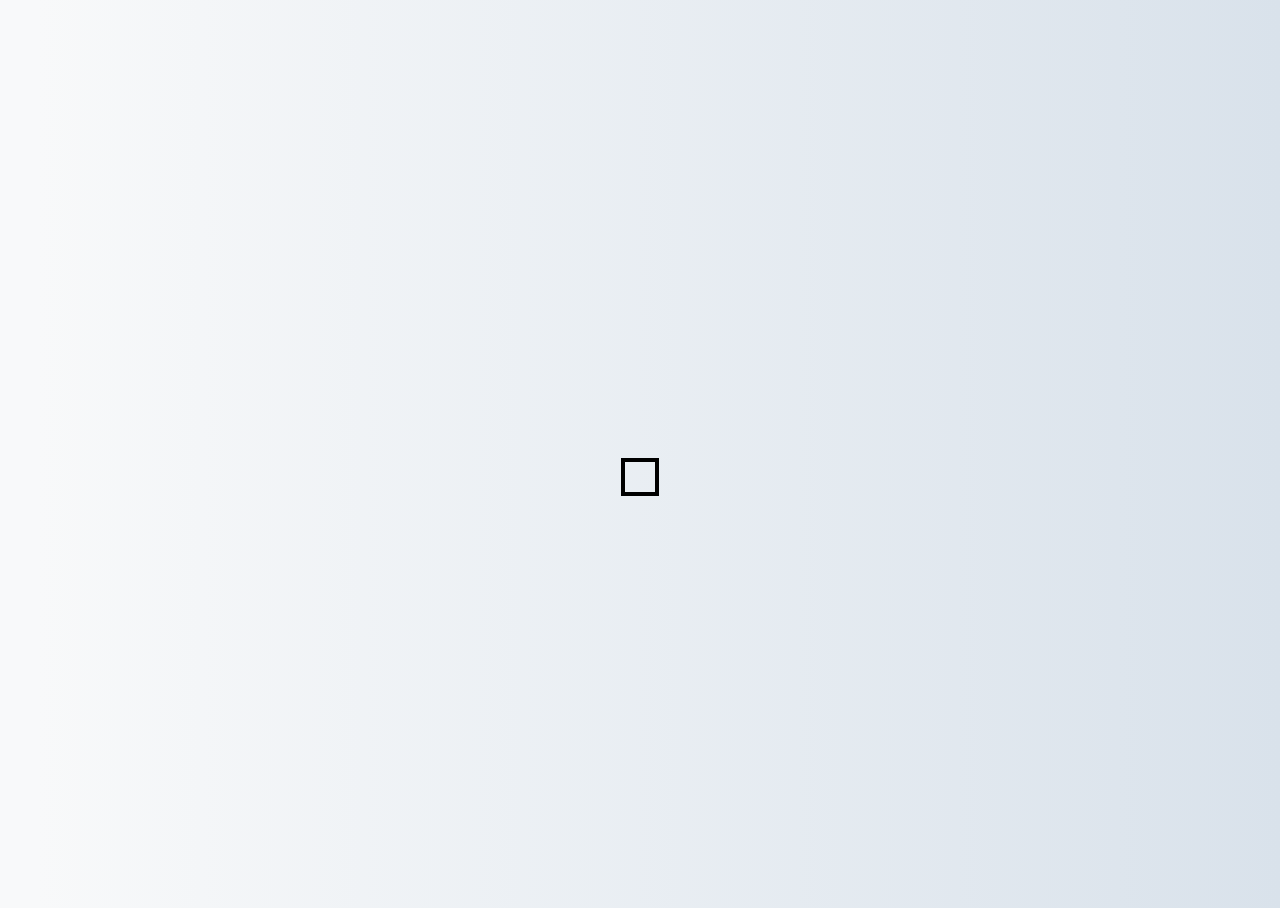
<file: index.html>
<!DOCTYPE html>
<html lang="en">

<head>
    <!-- Global site tag (gtag.js) - Google Analytics -->
    <script async src="https://www.googletagmanager.com/gtag/js?id=G-ZZ122P9BCB"></script>
    <script>
        window.dataLayer = window.dataLayer || [];
        function gtag() { dataLayer.push(arguments); }
        gtag('js', new Date());

        gtag('config', 'G-ZZ122P9BCB');
    </script>
    <meta charset="UTF-8">
    <meta http-equiv="X-UA-Compatible" content="IE=edge">
    <meta name="viewport" content="width=device-width, initial-scale=1.0">
    <meta name="description" content="Cameron Shearer's Portfolio">
    <meta name="keywords"
        content="Cameron Shearer, Cameron, Shearer, Cameron Shearer's Portfolio, Cameron Shearer Bridgwater">
    <meta name="author" content="Cameron Shearer">
    <link href="loader.css" rel="stylesheet">
    <title>Cameron Shearer's Portfolio</title>
</head>

<body>
    <span class="loader"><span class="loader-inner"></span></span>
    <script>
        setTimeout(function () {
            window.location.href = "main.html"
        }, 3500);
    </script>
</body>

</html>
</file>
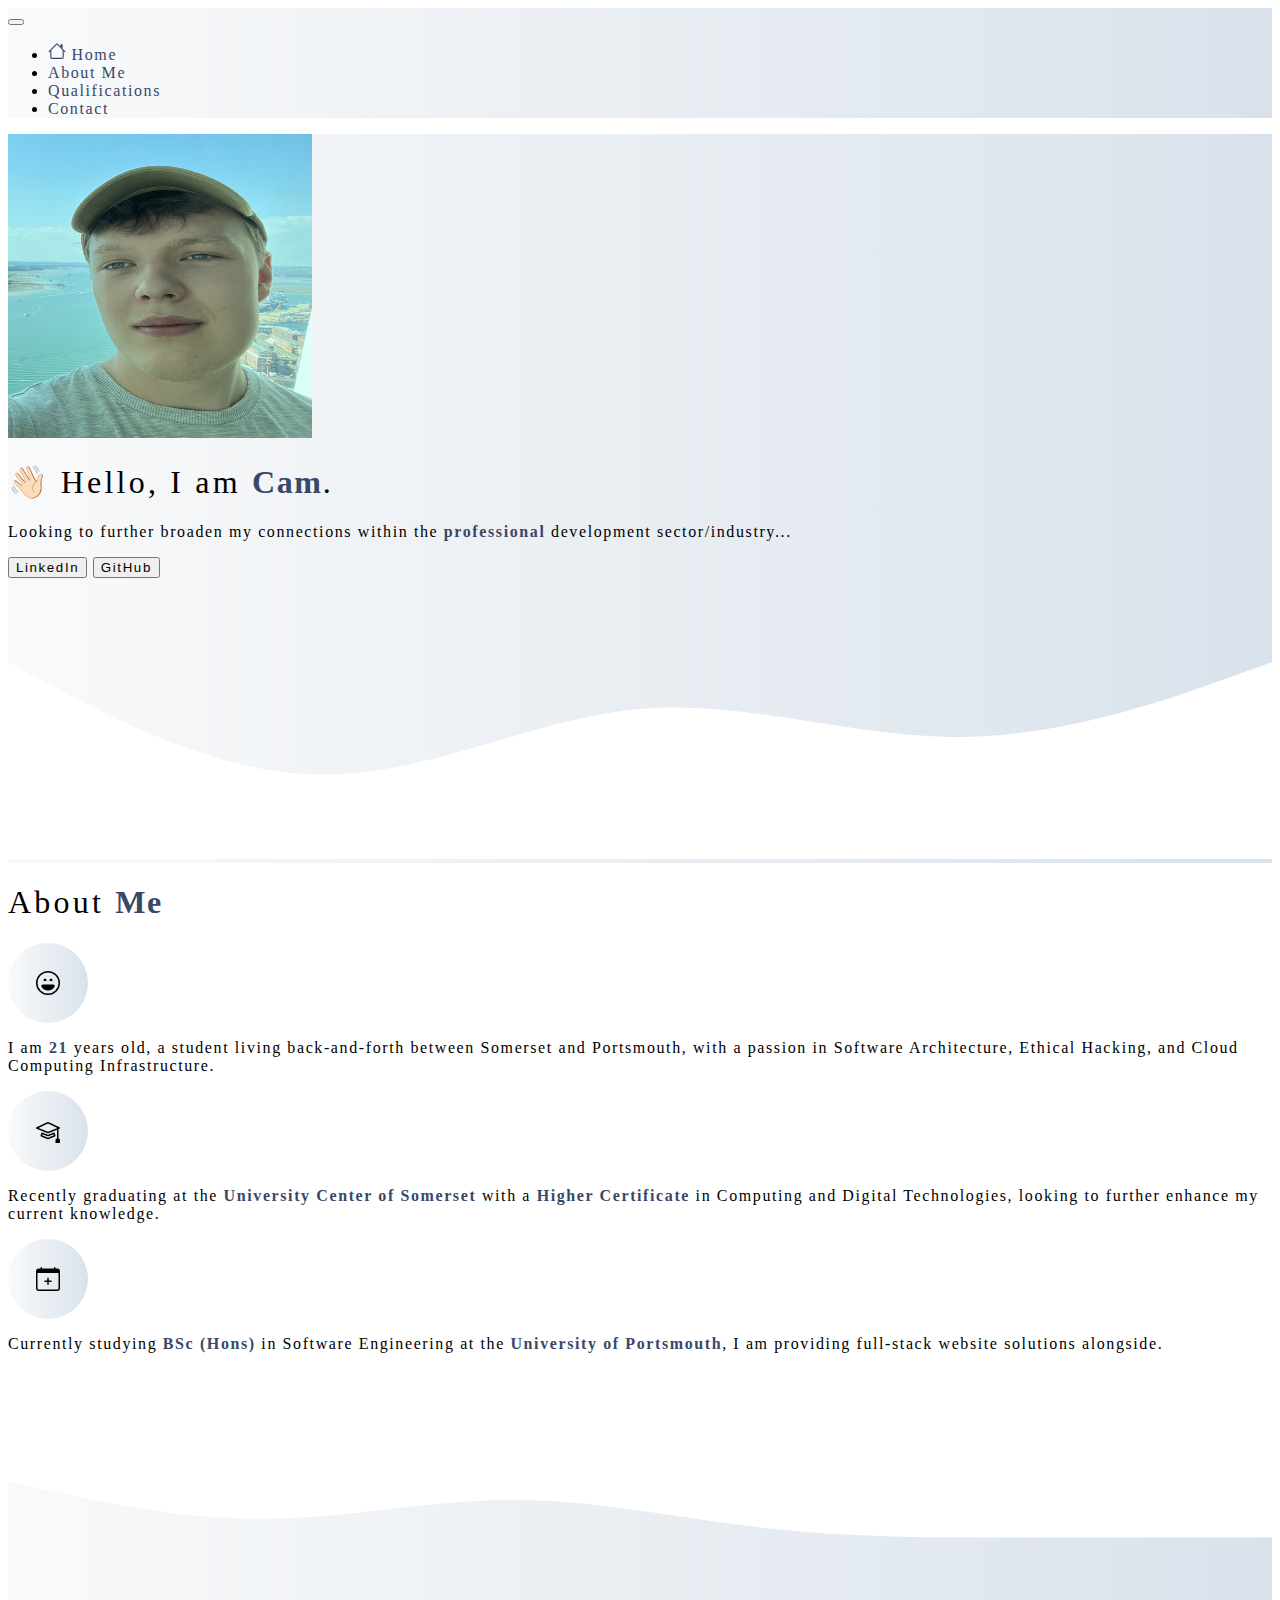
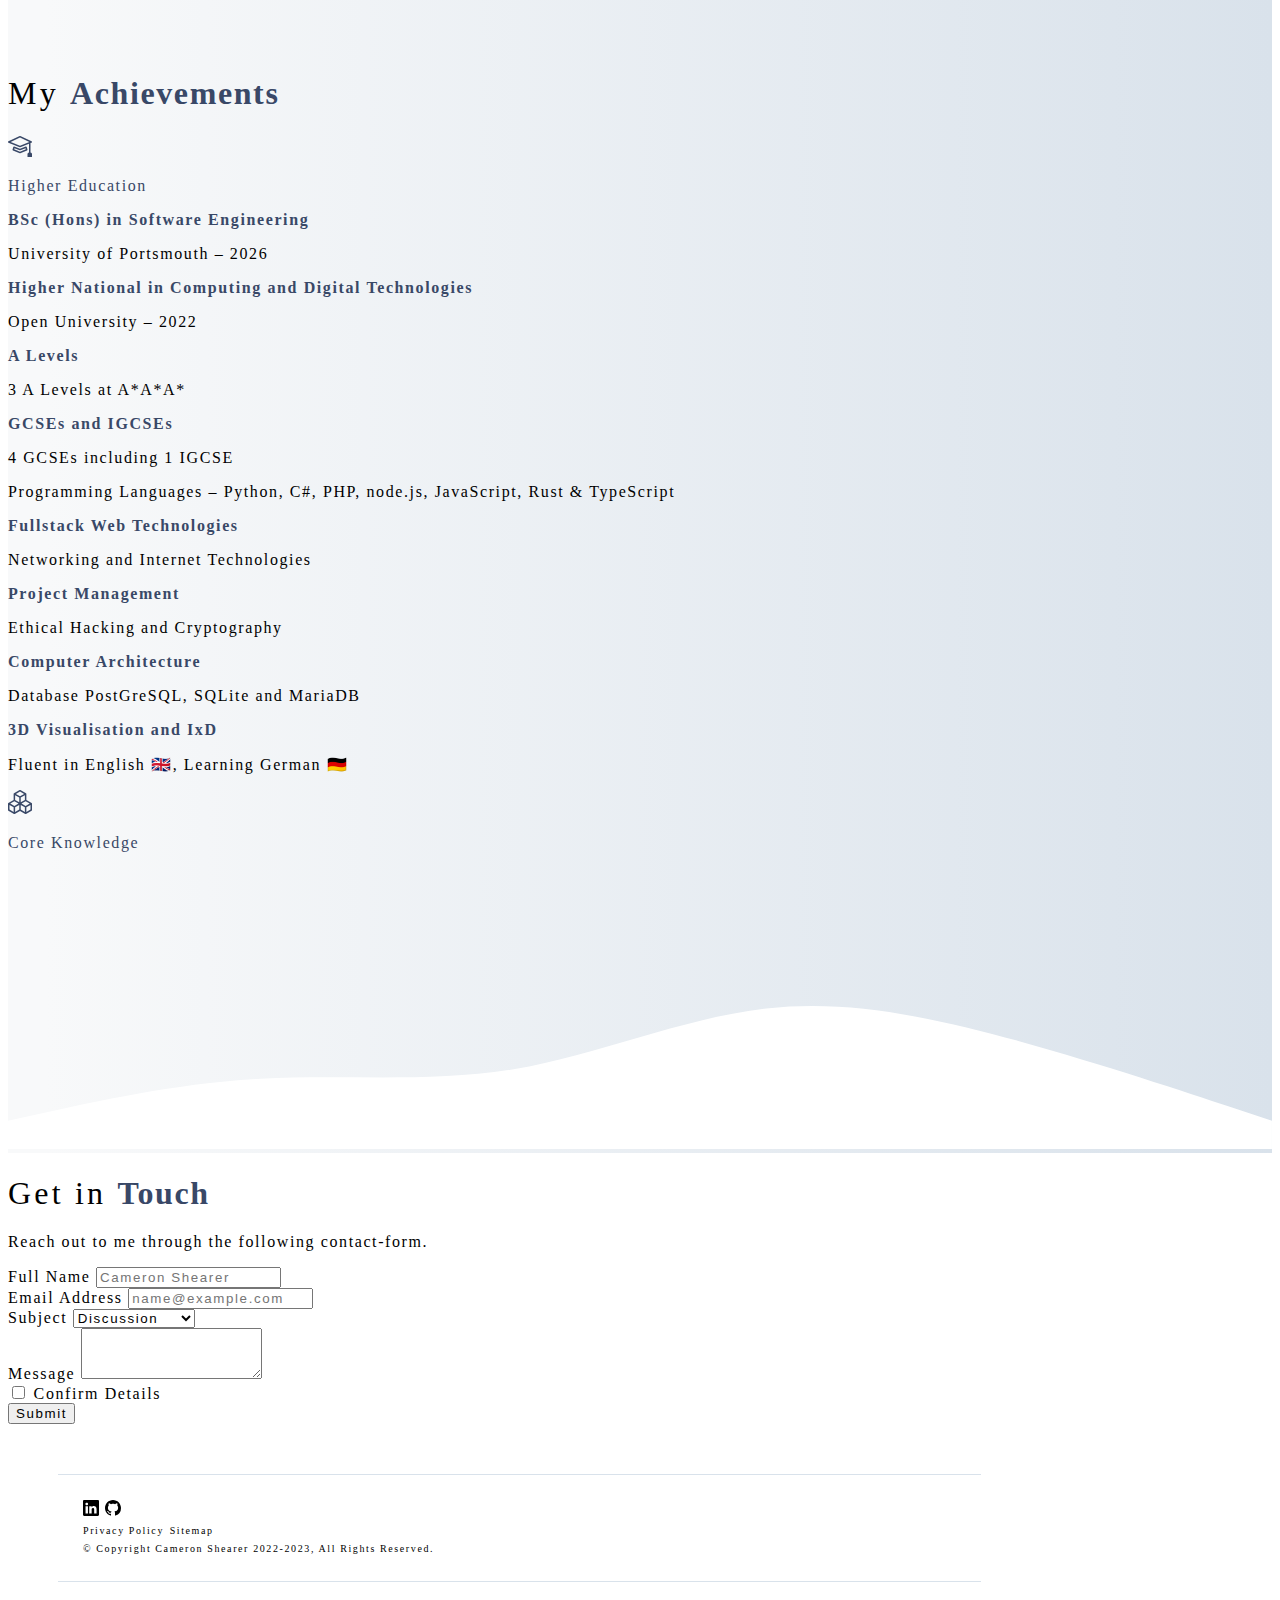
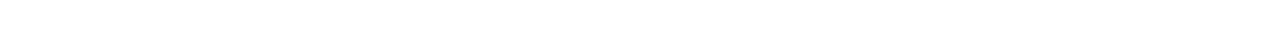
<file: main.html>
<!DOCTYPE html>
<html lang="en">

<head>
    <!-- Global site tag (gtag.js) - Google Analytics -->
    <script async src="https://www.googletagmanager.com/gtag/js?id=G-XLW52G11NE"></script>
    <script>
        window.dataLayer = window.dataLayer || [];
        function gtag() { dataLayer.push(arguments); }
        gtag('js', new Date());

        gtag('config', 'G-XLW52G11NE');
    </script>
    <meta charset="UTF-8">
    <meta http-equiv="X-UA-Compatible" content="IE=edge">
    <meta name="viewport" content="width=device-width, initial-scale=1.0">
    <meta name="description" content="Cameron Shearer's Portfolio">
    <meta name="keywords"
        content="Cameron Shearer, Cameron, Shearer, Cameron Shearer's Portfolio, Cameron Shearer Bridgwater">
    <meta name="author" content="Cameron Shearer">
    <!-- CDN Packages -->
    <link href="https://cdn.jsdelivr.net/npm/bootstrap@5.2.0-beta1/dist/css/bootstrap.min.css" rel="stylesheet"
        integrity="sha384-0evHe/X+R7YkIZDRvuzKMRqM+OrBnVFBL6DOitfPri4tjfHxaWutUpFmBp4vmVor" crossorigin="anonymous">
    <link rel="stylesheet" href="https://cdnjs.cloudflare.com/ajax/libs/animate.css/4.1.1/animate.min.css">
    <link href="main.css" rel="stylesheet">
    <title>Cameron Shearer's Portfolio</title>
</head>

<body>
    <main>
        <section class="navigation">
            <nav class="navbar navbar-expand-lg navbar-light bg-light gradient">
                <div class="container-fluid">
                    <button class="navbar-toggler ms-auto border-0" type="button" data-bs-toggle="collapse"
                        data-bs-target="#navbarNavAltMarkup" aria-controls="navbarNavAltMarkup" aria-expanded="false"
                        aria-label="Toggle navigation">
                        <span class="navbar-toggler-icon"></span>
                    </button>
                    <div class="collapse navbar-collapse text-center" id="navbarNavAltMarkup">
                        <ul class="navbar-nav ms-auto">
                            <li>
                                <a class="nav-link active" aria-current="page" href="#home">
                                    <svg xmlns="http://www.w3.org/2000/svg" width="18" height="18" fill="currentColor"
                                        class="bi bi-house text-center" viewBox="0 0 16 16">
                                        <path fill-rule="evenodd"
                                            d="M2 13.5V7h1v6.5a.5.5 0 0 0 .5.5h9a.5.5 0 0 0 .5-.5V7h1v6.5a1.5 1.5 0 0 1-1.5 1.5h-9A1.5 1.5 0 0 1 2 13.5zm11-11V6l-2-2V2.5a.5.5 0 0 1 .5-.5h1a.5.5 0 0 1 .5.5z" />
                                        <path fill-rule="evenodd"
                                            d="M7.293 1.5a1 1 0 0 1 1.414 0l6.647 6.646a.5.5 0 0 1-.708.708L8 2.207 1.354 8.854a.5.5 0 1 1-.708-.708L7.293 1.5z" />
                                    </svg>
                                    Home
                                </a>
                            </li>
                            <li><a class="nav-link" href="#about">About Me</a></li>
                            <li><a class="nav-link" href="#education">Qualifications</a></li>
                            <li><a class="nav-link" href="#contact">Contact</a></li>
                        </ul>
                    </div>
                </div>
            </nav>
        </section>
        <section class="gradient pt-3" id="home">
            <div class="container pt-5">
                <div class="row d-flex align-items-center justify-content-center">
                    <div class="d-flex col-12 col-sm-6">
                        <img src="cam.png"
                            class="rounded-circle mx-auto border border-4 shadow animate__animated animate__jackInTheBox animate__delay-1s"
                            alt="Picture of me" height="304" width="304">
                    </div>
                    <div class="col-12 col-sm-6 p-4 animate__animated animate__zoomInRight">
                        <h1 class="large-text"><span class="wave">👋🏻</span> Hello, I am <b class="text-blue">Cam</b>.
                        </h1>
                        <p>
                            Looking to further broaden my connections within the <b class="text-blue">professional</b>
                            development sector/industry...
                        </p>
                        <a href="https://www.linkedin.com/in/cameronlshearer/" target="_blank"><button type="button"
                                class="btn btn-outline-dark">LinkedIn</button></a>
                        <a href="https://github.com/nordemaen" target="_blank"><button type="button"
                                class="btn btn-outline-dark">GitHub</button></a>
                    </div>
                </div>
            </div>
            <svg xmlns="http://www.w3.org/2000/svg" viewBox="0 0 1440 320">
                <path fill="#fff" fill-opacity="1"
                    d="M0,96L60,128C120,160,240,224,360,224C480,224,600,160,720,149.3C840,139,960,181,1080,181.3C1200,181,1320,139,1380,117.3L1440,96L1440,320L1380,320C1320,320,1200,320,1080,320C960,320,840,320,720,320C600,320,480,320,360,320C240,320,120,320,60,320L0,320Z">
                </path>
            </svg>
        </section>
        <section id="about" class="d-none">
            <div class="container pt-5">
                <div class="justify-content-center text-center">
                    <h1 class="p-4">About <b class="text-blue">Me</b></h1>
                    <div class="row">
                        <div class="col-lg p-2">
                            <div class="icon gradient mb-4">
                                <svg xmlns="http://www.w3.org/2000/svg" width="24" height="24" fill="currentColor"
                                    class="bi bi-emoji-laughing" viewBox="0 0 16 16">
                                    <path d="M8 15A7 7 0 1 1 8 1a7 7 0 0 1 0 14zm0 1A8 8 0 1 0 8 0a8 8 0 0 0 0 16z" />
                                    <path
                                        d="M12.331 9.5a1 1 0 0 1 0 1A4.998 4.998 0 0 1 8 13a4.998 4.998 0 0 1-4.33-2.5A1 1 0 0 1 4.535 9h6.93a1 1 0 0 1 .866.5zM7 6.5c0 .828-.448 0-1 0s-1 .828-1 0S5.448 5 6 5s1 .672 1 1.5zm4 0c0 .828-.448 0-1 0s-1 .828-1 0S9.448 5 10 5s1 .672 1 1.5z" />
                                </svg>
                            </div>
                            <p class="m-2">
                                I am <b class="text-blue">21</b> years old, a student living back-and-forth between
                                Somerset and
                                Portsmouth,
                                with a passion in Software Architecture, Ethical Hacking, and Cloud Computing
                                Infrastructure.
                            </p>
                        </div>
                        <div class="col-lg p-2">
                            <div class="icon gradient mb-4">
                                <svg xmlns="http://www.w3.org/2000/svg" width="24" height="24" fill="currentColor"
                                    class="bi bi-mortarboard" viewBox="0 0 16 16">
                                    <path
                                        d="M8.211 2.047a.5.5 0 0 0-.422 0l-7.5 3.5a.5.5 0 0 0 .025.917l7.5 3a.5.5 0 0 0 .372 0L14 7.14V13a1 1 0 0 0-1 1v2h3v-2a1 1 0 0 0-1-1V6.739l.686-.275a.5.5 0 0 0 .025-.917l-7.5-3.5ZM8 8.46 1.758 5.965 8 3.052l6.242 2.913L8 8.46Z" />
                                    <path
                                        d="M4.176 9.032a.5.5 0 0 0-.656.327l-.5 1.7a.5.5 0 0 0 .294.605l4.5 1.8a.5.5 0 0 0 .372 0l4.5-1.8a.5.5 0 0 0 .294-.605l-.5-1.7a.5.5 0 0 0-.656-.327L8 10.466 4.176 9.032Zm-.068 1.873.22-.748 3.496 1.311a.5.5 0 0 0 .352 0l3.496-1.311.22.748L8 12.46l-3.892-1.556Z" />
                                </svg>
                            </div>
                            <p class="m-2">
                                Recently graduating at the <b class="text-blue">University Center of Somerset</b>
                                with a
                                <b class="text-blue">Higher Certificate</b> in
                                Computing and Digital Technologies, looking to further enhance my current
                                knowledge.
                            </p>
                        </div>
                        <div class="col-lg p-2">
                            <div class="icon gradient mb-4">
                                <svg xmlns="http://www.w3.org/2000/svg" width="24" height="24" fill="currentColor"
                                    class="bi bi-calendar-plus" viewBox="0 0 16 16">
                                    <path
                                        d="M8 7a.5.5 0 0 1 .5.5V9H10a.5.5 0 0 1 0 1H8.5v1.5a.5.5 0 0 1-1 0V10H6a.5.5 0 0 1 0-1h1.5V7.5A.5.5 0 0 1 8 7z" />
                                    <path
                                        d="M3.5 0a.5.5 0 0 1 .5.5V1h8V.5a.5.5 0 0 1 1 0V1h1a2 2 0 0 1 2 2v11a2 2 0 0 1-2 2H2a2 2 0 0 1-2-2V3a2 2 0 0 1 2-2h1V.5a.5.5 0 0 1 .5-.5zM1 4v10a1 1 0 0 0 1 1h12a1 1 0 0 0 1-1V4H1z" />
                                </svg>
                            </div>
                            <p class="m-2">
                                Currently studying <b class="text-blue">BSc (Hons)</b> in Software Engineering at the <b class="text-blue">University of Portsmouth</b>, I am providing
                                full-stack website solutions alongside.
                            </p>
                        </div>
                    </div>
                </div>
            </div>
        </section>
        <section class="gradient" id="education">
            <svg xmlns="http://www.w3.org/2000/svg" viewBox="0 0 1440 320">
                <path fill="#fff" fill-opacity="1"
                    d="M0,128L48,138.7C96,149,192,171,288,170.7C384,171,480,149,576,149.3C672,149,768,171,864,181.3C960,192,1056,192,1152,192C1248,192,1344,192,1392,192L1440,192L1440,0L1392,0C1344,0,1248,0,1152,0C1056,0,960,0,864,0C768,0,672,0,576,0C480,0,384,0,288,0C192,0,96,0,48,0L0,0Z">
                </path>
            </svg>
            <h1 class="text-center">My <b class="text-blue">Achievements</b></h1>
            <div class="container">
                <div class="row p-4 d-flex align-items-center">
                    <div class="col-6 text-center">
                        <svg xmlns="http://www.w3.org/2000/svg" width="24" height="24" fill="#394867"
                            class="bi bi-mortarboard jump" viewBox="0 0 16 16">
                            <path
                                d="M8.211 2.047a.5.5 0 0 0-.422 0l-7.5 3.5a.5.5 0 0 0 .025.917l7.5 3a.5.5 0 0 0 .372 0L14 7.14V13a1 1 0 0 0-1 1v2h3v-2a1 1 0 0 0-1-1V6.739l.686-.275a.5.5 0 0 0 .025-.917l-7.5-3.5ZM8 8.46 1.758 5.965 8 3.052l6.242 2.913L8 8.46Z" />
                            <path
                                d="M4.176 9.032a.5.5 0 0 0-.656.327l-.5 1.7a.5.5 0 0 0 .294.605l4.5 1.8a.5.5 0 0 0 .372 0l4.5-1.8a.5.5 0 0 0 .294-.605l-.5-1.7a.5.5 0 0 0-.656-.327L8 10.466 4.176 9.032Zm-.068 1.873.22-.748 3.496 1.311a.5.5 0 0 0 .352 0l3.496-1.311.22.748L8 12.46l-3.892-1.556Z" />
                        </svg>
                        <p class="text-blue text-center">Higher Education</p>
                    </div>
                    <div class="col-6">
                        <div class="row">
                            <p class="text-blue"><b>BSc (Hons) in Software Engineering</b></p>
                            <p>University of Portsmouth – 2026</p>
                        </div>
                        <div class="row">
                            <p class="text-blue"><b>Higher National in Computing and Digital Technologies</b></p>
                            <p>Open University – 2022</p>
                        </div>
                        <div class="row">
                            <p class="text-blue"><b>A Levels</b></p>
                            <p>3 A Levels at A*A*A*</p>
                        </div>
                        <div class="row">
                            <p class="text-blue"><b>GCSEs and IGCSEs</b></p>
                            <p>4 GCSEs including 1 IGCSE</p>
                        </div>
                    </div>
                    <div class="col-6 pt-4">
                        <div class="row">
                            <p>Programming Languages – Python, C#, PHP, node.js, JavaScript, Rust & TypeScript</p>
                            <p class="text-blue"><b>Fullstack Web Technologies</b></p>
                            <p>Networking and Internet Technologies</p>
                            <p class="text-blue"><b>Project Management</b></p>
                            <p>Ethical Hacking and Cryptography</p>
                            <p class="text-blue"><b>Computer Architecture</b></p>
                            <p>Database PostGreSQL, SQLite and MariaDB</p>
                            <p class="text-blue"><b>3D Visualisation and IxD</b></p>
                            <p>Fluent in English 🇬🇧, Learning German 🇩🇪</p>
                        </div>
                    </div>
                    <div class="col-6 text-center pt-4">
                        <svg xmlns="http://www.w3.org/2000/svg" width="24" height="24" fill="#394867"
                            class="bi bi-boxes jump" viewBox="0 0 16 16">
                            <path
                                d="M7.752.066a.5.5 0 0 1 .496 0l3.75 2.143a.5.5 0 0 1 .252.434v3.995l3.498 2A.5.5 0 0 1 16 9.07v4.286a.5.5 0 0 1-.252.434l-3.75 2.143a.5.5 0 0 1-.496 0l-3.502-2-3.502 2.001a.5.5 0 0 1-.496 0l-3.75-2.143A.5.5 0 0 1 0 13.357V9.071a.5.5 0 0 1 .252-.434L3.75 6.638V2.643a.5.5 0 0 1 .252-.434L7.752.066ZM4.25 7.504 1.508 9.071l2.742 1.567 2.742-1.567L4.25 7.504ZM7.5 9.933l-2.75 1.571v3.134l2.75-1.571V9.933Zm1 3.134 2.75 1.571v-3.134L8.5 9.933v3.134Zm.508-3.996 2.742 1.567 2.742-1.567-2.742-1.567-2.742 1.567Zm2.242-2.433V3.504L8.5 5.076V8.21l2.75-1.572ZM7.5 8.21V5.076L4.75 3.504v3.134L7.5 8.21ZM5.258 2.643 8 4.21l2.742-1.567L8 1.076 5.258 2.643ZM15 9.933l-2.75 1.571v3.134L15 13.067V9.933ZM3.75 14.638v-3.134L1 9.933v3.134l2.75 1.571Z" />
                        </svg>
                        <p class="text-blue text-center">Core Knowledge</p>
                    </div>
                </div>
            </div>
            <svg xmlns="http://www.w3.org/2000/svg" viewBox="0 0 1440 320">
                <path fill="#fff" fill-opacity="1"
                    d="M0,288L48,277.3C96,267,192,245,288,240C384,235,480,245,576,229.3C672,213,768,171,864,160C960,149,1056,171,1152,197.3C1248,224,1344,256,1392,272L1440,288L1440,320L1392,320C1344,320,1248,320,1152,320C1056,320,960,320,864,320C768,320,672,320,576,320C480,320,384,320,288,320C192,320,96,320,48,320L0,320Z">
                </path>
            </svg>
        </section>
        <section id="contact">
            <div class="container d-flex justify-content-center">
                <div class="row w-50">
                    <div class="col-sm-12 col-md-6 align-self-center">
                        <h1>Get in <b class="text-blue">Touch</b></h1>
                        <p>Reach out to me through the following contact-form.</p>
                    </div>
                    <div class="col-sm-12 col-md-6">
                        <form>
                            <div class="form-group py-2">
                                <label for="exampleFormControlInput1">Full Name</label>
                                <input type="text" class="form-control" id="exampleFormControlInput1"
                                    placeholder="Cameron Shearer">
                            </div>
                            <div class="form-group py-2">
                                <label for="exampleFormControlInput1">Email Address</label>
                                <input type="email" class="form-control" id="exampleFormControlInput1"
                                    placeholder="name@example.com">
                            </div>
                            <div class="form-group py-2">
                                <label for="exampleFormControlSelect1">Subject</label>
                                <select class="form-control" id="exampleFormControlSelect1">
                                    <option>Discussion</option>
                                    <option>Employment</option>
                                    <option>Collaboration</option>
                                    <option>Social Media</option>
                                </select>
                            </div>
                            <div class="form-group py-2">
                                <label for="exampleFormControlTextarea1">Message</label>
                                <textarea class="form-control" id="exampleFormControlTextarea1" rows="3"></textarea>
                            </div>
                            <div class="form-check">
                                <input class="form-check-input" type="checkbox" value="" id="flexCheckDefault">
                                <label class="form-check-label" for="flexCheckDefault">
                                    Confirm Details
                                </label>
                            </div>
                            <div class="d-grid mx-auto">
                                <button type="button" class="btn btn-outline-dark mt-2">Submit</button>
                            </div>
                        </form>
                    </div>
                </div>
            </div>
        </section>
        <footer>
            <div class="footer d-flex justify-content-center">
                <div class="footer-border text-center">
                    <div class="py-2">
                        <a href="https://www.linkedin.com/in/cameronlshearer/" target="_blank" class="px-2">
                            <svg xmlns="http://www.w3.org/2000/svg" width="16" height="16" fill="fff"
                                class="bi bi-linkedin" viewBox="0 0 16 16">
                                <path
                                    d="M0 1.146C0 .513.526 0 1.175 0h13.65C15.474 0 16 .513 16 1.146v13.708c0 .633-.526 1.146-1.175 1.146H1.175C.526 16 0 15.487 0 14.854V1.146zm4.943 12.248V6.169H2.542v7.225h2.401zm-1.2-8.212c.837 0 1.358-.554 1.358-1.248-.015-.709-.52-1.248-1.342-1.248-.822 0-1.359.54-1.359 1.248 0 .694.521 1.248 1.327 1.248h.016zm4.908 8.212V9.359c0-.216.016-.432.08-.586.173-.431.568-.878 1.232-.878.869 0 1.216.662 1.216 1.634v3.865h2.401V9.25c0-2.22-1.184-3.252-2.764-3.252-1.274 0-1.845.7-2.165 1.193v.025h-.016a5.54 5.54 0 0 1 .016-.025V6.169h-2.4c.03.678 0 7.225 0 7.225h2.4z" />
                            </svg>
                        </a>
                        <a href="https://github.com/c2shearer" target="_blank" class="px-2">
                            <svg xmlns="http://www.w3.org/2000/svg" width="16" height="16" fill="fff"
                                class="bi bi-github" viewBox="0 0 16 16">
                                <path
                                    d="M8 0C3.58 0 0 3.58 0 8c0 3.54 2.29 6.53 5.47 7.59.4.07.55-.17.55-.38 0-.19-.01-.82-.01-1.49-2.01.37-2.53-.49-2.69-.94-.09-.23-.48-.94-.82-1.13-.28-.15-.68-.52-.01-.53.63-.01 1.08.58 1.23.82.72 1.21 1.87.87 2.33.66.07-.52.28-.87.51-1.07-1.78-.2-3.64-.89-3.64-3.95 0-.87.31-1.59.82-2.15-.08-.2-.36-1.02.08-2.12 0 0 .67-.21 2.2.82.64-.18 1.32-.27 2-.27.68 0 1.36.09 2 .27 1.53-1.04 2.2-.82 2.2-.82.44 1.1.16 1.92.08 2.12.51.56.82 1.27.82 2.15 0 3.07-1.87 3.75-3.65 3.95.29.25.54.73.54 1.48 0 1.07-.01 1.93-.01 2.2 0 .21.15.46.55.38A8.012 8.012 0 0 0 16 8c0-4.42-3.58-8-8-8z" />
                            </svg>
                        </a>
                    </div>
                    <div class="py-2">
                        <small class="px-3">Privacy Policy</small>
                        <small class="px-3">Sitemap</small>
                    </div>
                    <div class="py-2">
                        <small>
                            &copy; Copyright Cameron Shearer 2022-2023, All Rights Reserved.
                        </small>
                    </div>
                </div>
            </div>
        </footer>
    </main>
    <!-- JavaScript Bundle with Popper -->
    <script src="https://cdn.jsdelivr.net/npm/bootstrap@5.2.0-beta1/dist/js/bootstrap.bundle.min.js"
        integrity="sha384-pprn3073KE6tl6bjs2QrFaJGz5/SUsLqktiwsUTF55Jfv3qYSDhgCecCxMW52nD2"
        crossorigin="anonymous"></script>

    <script>
        window.addEventListener('scroll', () => {
            let scrolled = window.scrollY;
            let aboutSection = document.getElementById("about");

            if (Math.round(scrolled) === 300 || 400) {
                aboutSection.classList.remove("d-none");
                aboutSection.classList.add("animate__animated");
                aboutSection.classList.add("animate__slideInLeft");
            }
        });
    </script>
</body>

</html>
</file>
<file: loader.css>
body, html {
    height: 100%;
    text-align: center;
}

body {
    background: rgb(248,249,250);
    background: linear-gradient(90deg, rgba(248,249,250,1) 3%, rgba(217,226,235,1) 100%);
}

.loader {
  display: inline-block;
  width: 30px;
  height: 30px;
  position: relative;
  border: 4px solid #000;
  top: 50%;
  animation: loader 2s infinite ease;
}

.loader-inner {
  vertical-align: top;
  display: inline-block;
  width: 100%;
  background-color: #000;
  animation: loader-inner 2s infinite ease-in;
}

@keyframes loader {
  0% {
    transform: rotate(0deg);
  }
  
  25% {
    transform: rotate(180deg);
  }
  
  50% {
    transform: rotate(180deg);
  }
  
  75% {
    transform: rotate(360deg);
  }
  
  100% {
    transform: rotate(360deg);
  }
}

@keyframes loader-inner {
  0% {
    height: 0%;
  }
  
  25% {
    height: 0%;
  }
  
  50% {
    height: 100%;
  }
  
  75% {
    height: 100%;
  }
  
  100% {
    height: 0%;
  }
}
</file>
<file: main.css>
* {
    letter-spacing: .1rem;
}


h1 {
    font-size: 32px;
    font-weight: 500;
    letter-spacing: .2rem;
}

a {
    text-decoration: none;
    color: #394867;
}

a:hover {
    color: #fff;
}

.medium {
    font-size: 26px;
    font-weight: 400;
    letter-spacing: .1rem;
}


#main-image {
    width: 75%;
    height: auto;
    display: block;
}

/*Insane Colour Palette*/


.text-blue {
    color: #394867;
}

.border-blue {
    border-color: #394867;
}

.background-blue {
    background-color: #394867;
}

.gradient {
    background: rgb(248, 249, 250);
    background: linear-gradient(90deg, rgba(248, 249, 250, 1) 3%, rgba(217, 226, 235, 1) 100%);
}

.alt-gradient {
    background: rgb(248, 249, 250);
    background: linear-gradient(90deg, rgba(248, 249, 250, 1) 3%, rgba(57, 72, 103, 1) 100%);
}

.icon {
    color: #000;
    height: 5rem;
    width: 5rem;
    font-size: 1.75rem;
    border-radius: 100%;
    display: inline-flex;
    align-items: center;
    justify-content: center;
}


small {
    font-size: 10px;
}

.footer {
    padding: 50px;
}

.footer-border {
    width: 75%;
    padding: 25px;
    border-color: #d9e2eb;
    border-style: solid;
    border-top-width: 1px;
    border-bottom-width: 1px;
    border-left-style: none;
    border-right-style: none;
}

.jump {
    -webkit-animation: jump 3s;
    animation: jump 3s;
    -webkit-animation-iteration-count: infinite;
    animation-iteration-count: infinite;
}

.wave {
    -webkit-animation: wave 2.5s;
    animation: wave 2.5s;
    -webkit-animation-iteration-count: infinite;
    animation-iteration-count: infinite;
    transform-origin: 70% 70%;
    display: inline-block;
}


/* Animation for Jump, support several browsers */

@-webkit-keyframes jump {

    0%,
    25%,
    50%,
    75%,
    100% {
        -webkit-transform: translateY(0);
        transform: translateY(0);
    }

    40% {
        -webkit-transform: translateY(-6px);
        transform: translateY(-6px);
    }

    60% {
        -webkit-transform: translateY(-8px);
        transform: translateY(-8px);
    }
}

@keyframes jump {

    0%,
    25%,
    50%,
    75%,
    100% {
        -webkit-transform: translateY(0);
        transform: translateY(0);
    }

    40% {
        -webkit-transform: translateY(-6px);
        transform: translateY(-6px);
    }

    60% {
        -webkit-transform: translateY(-8px);
        transform: translateY(-8px);
    }
}

@keyframes wave {
    0% {
        transform: rotate(0.0deg)
    }

    10% {
        transform: rotate(14.0deg)
    }

    20% {
        transform: rotate(-8.0deg)
    }

    30% {
        transform: rotate(14.0deg)
    }

    40% {
        transform: rotate(-4.0deg)
    }

    50% {
        transform: rotate(10.0deg)
    }

    60% {
        transform: rotate(0.0deg)
    }

    100% {
        transform: rotate(0.0deg)
    }
}

@-webkit-keyframes wave {
    0% {
        transform: rotate(0.0deg)
    }

    10% {
        transform: rotate(14.0deg)
    }

    20% {
        transform: rotate(-8.0deg)
    }

    30% {
        transform: rotate(14.0deg)
    }

    40% {
        transform: rotate(-4.0deg)
    }

    50% {
        transform: rotate(10.0deg)
    }

    60% {
        transform: rotate(0.0deg)
    }

    100% {
        transform: rotate(0.0deg)
    }
}
</file>
